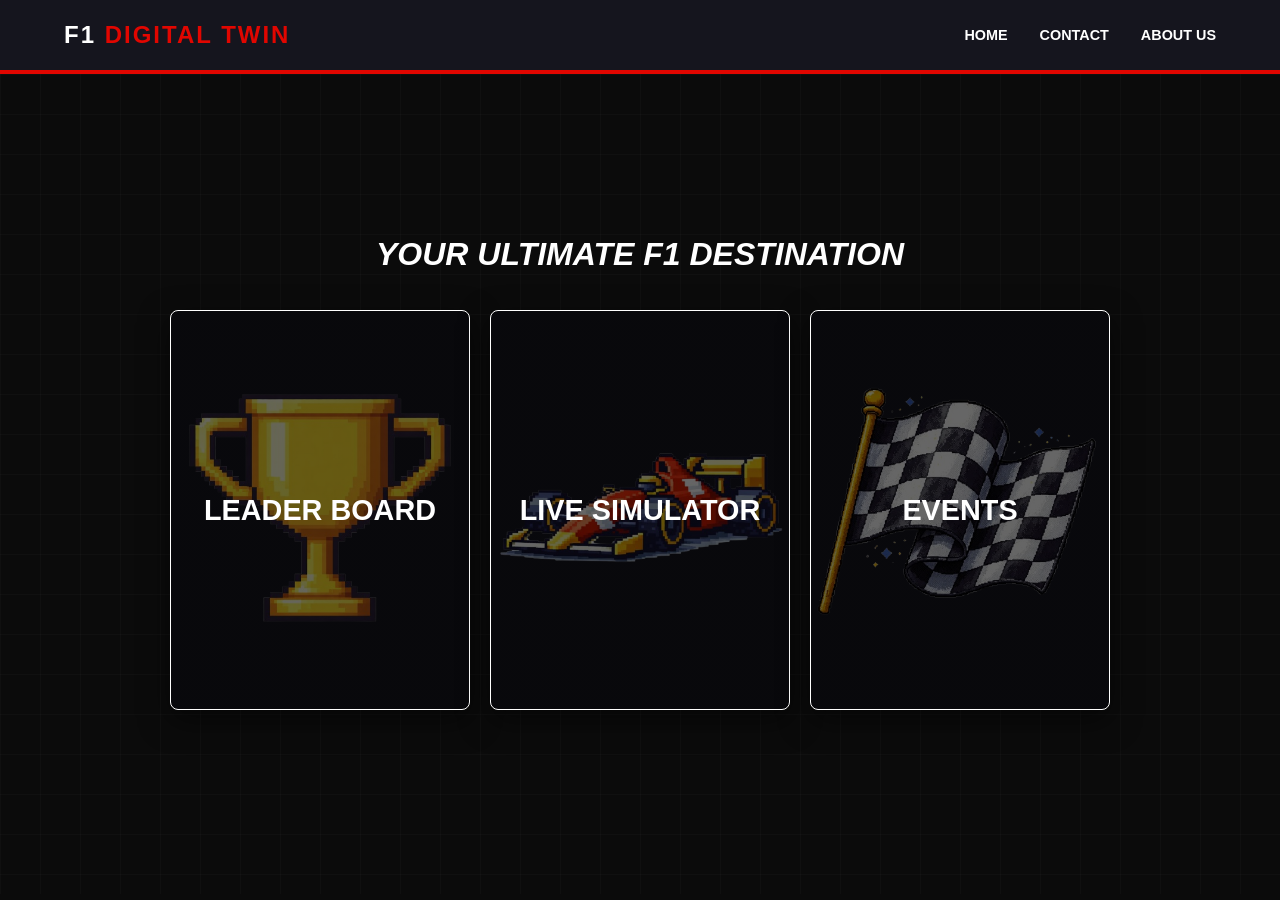
<file: templates/index.html>
<!DOCTYPE html>
<html lang="en">

<head>
    <meta charset="UTF-8">
    <meta name="viewport" content="width=device-width, initial-scale=1.0">
    <title>F1 Digital Twin</title>
    <link rel="stylesheet" href="/static/css/style.css">
    <script src="/static/js/simulator.js"></script>
    <script src="/static/js/app.js"></script>
</head>

<body>
    <div id="f1-loader">
        <div class="race-track">
            <div class="f1-car">
                <svg viewBox="0 0 120 40" class="f1-sprite">
                    <path d="M10 30 L110 30 L105 15 L30 15 Z" fill="var(--f1-red)" />
                    <rect x="0" y="28" width="15" height="4" fill="#333" />
                    <rect x="105" y="10" width="10" height="15" fill="#333" />
                    <circle cx="25" cy="32" r="7" fill="#111" stroke="#333" stroke-width="2" />
                    <circle cx="95" cy="32" r="7" fill="#111" stroke="#333" stroke-width="2" />
                    <path d="M50 15 Q60 5 70 15" fill="none" stroke="white" stroke-width="2" />
                </svg>
                <div class="smoke-container">
                    <span class="smoke-bubble"></span>
                    <span class="smoke-bubble"></span>
                    <span class="smoke-bubble"></span>
                </div>
            </div>
        </div>
        <div class="loading-text">PREPARING DIGITAL TWIN...</div>
    </div>

    <header class="main-header">
        <div class="logo">F1 <span>DIGITAL TWIN</span></div>
        <nav>
            <ul>
                <li><a href="/" class="nav-link" data-page="home">Home</a></li>
                <li><a href="/contact" class="nav-link" data-page="contact">Contact</a></li>
                <li><a href="/about-us" class="nav-link" data-page="about-us">About Us</a></li>
            </ul>
        </nav>
    </header>

    <main id="content-area">
        <h1><i>YOUR ULTIMATE F1 DESTINATION</i></h1>
        <div class="feature-container">
            <div class="feature-card nav-link" id="leader-board" data-page="leader-board">Leader Board</div>
            <div class="feature-card nav-link" id="live-simulator" data-page="simulator">Live Simulator</div>
            <div class="feature-card nav-link" id="events" data-page="live-events">Events</div>
        </div>
    </main>

</body>

</html>
</file>
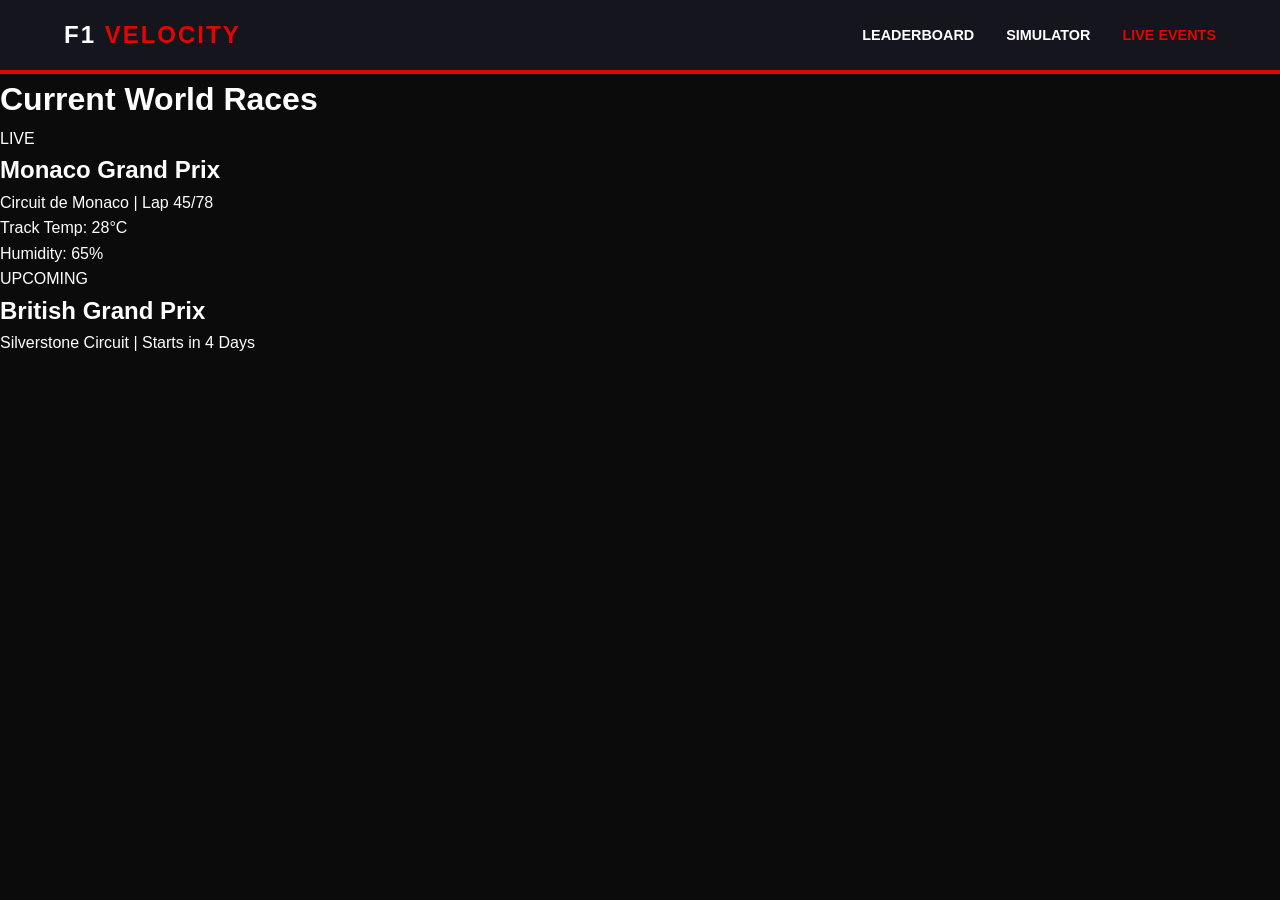
<file: live-events.html>
<!DOCTYPE html>
<html lang="en">
<head>
    <meta charset="UTF-8">
    <title>F1 Velocity | Live Events</title>
    <link rel="stylesheet" href="style.css">
</head>
<body>
    <header class="main-header">
        <div class="logo">F1 <span>VELOCITY</span></div>
        <nav>
            <ul>
                <li><a href="index.html">Leaderboard</a></li>
                <li><a href="simulator.html">Simulator</a></li>
                <li><a href="live-events.html" class="active">Live Events</a></li>
            </ul>
        </nav>
    </header>

    <main class="events-container">
        <h1>Current World Races</h1>
        
        <div class="event-card live">
            <div class="event-info">
                <span class="badge red">LIVE</span>
                <h2>Monaco Grand Prix</h2>
                <p>Circuit de Monaco | Lap 45/78</p>
            </div>
            <div class="event-stats">
                <p>Track Temp: 28°C</p>
                <p>Humidity: 65%</p>
            </div>
        </div>

        <div class="event-card upcoming">
            <div class="event-info">
                <span class="badge blue">UPCOMING</span>
                <h2>British Grand Prix</h2>
                <p>Silverstone Circuit | Starts in 4 Days</p>
            </div>
        </div>
    </main>
</body>
</html>
</file>
<file: static/css/style.css>
/* --- Global Reset & Variables --- */
:root {
    --f1-red: #e10600;
    --pure-white: #ffffff;
    --dark-grey: #15151e;
    --carbon-black: #0b0b0b;
    --transition: all 0.3s ease;
    --neon-cyan: #00F0FF;
    --bg-panel: rgba(18, 24, 43, 0.7);
    --border-glow: rgba(255, 255, 255, 0.15);
}

* {
    margin: 0;
    padding: 0;
    box-sizing: border-box;
    font-family: 'Segoe UI', Roboto, Helvetica, Arial, sans-serif;
}

body {
    background-color: var(--carbon-black);
    color: var(--pure-white);
    line-height: 1.6;
    overflow-x: hidden;
}

/* --- Navigation & Header --- */
.main-header {
    background-color: var(--dark-grey);
    padding: 1rem 5%;
    display: flex;
    justify-content: space-between;
    align-items: center;
    border-bottom: 4px solid var(--f1-red);
    position: sticky;
    top: 0;
    z-index: 1000;
}

.logo {
    font-size: 1.5rem;
    font-weight: 900;
    letter-spacing: 2px;
}

.logo span {
    color: var(--f1-red);
}

nav ul {
    list-style: none;
    display: flex;
    gap: 2rem;
}

nav a {
    text-decoration: none;
    color: var(--pure-white);
    font-weight: 600;
    text-transform: uppercase;
    font-size: 0.9rem;
    transition: var(--transition);
}

nav a:hover,
nav a.active {
    color: var(--f1-red);
}

/* --- Main Content Area --- */
#content-area {
    display: flex;
    flex-direction: column;
    justify-content: center;
    align-items: center;
    min-height: calc(100vh - 80px);
    padding: 2rem;
    animation: fadeIn 0.5s ease-in-out;
    background-image:
        linear-gradient(rgba(255, 255, 255, 0.02) 1px, transparent 1px),
        linear-gradient(90deg, rgba(255, 255, 255, 0.02) 1px, transparent 1px);
    background-size: 40px 40px;
}

.feature-container {
    display: flex;
    gap: 20px;
    justify-content: center;
    flex-wrap: wrap;
    padding: 30px;
}

/* --- Feature Cards --- */
.feature-card {
    background-color: var(--dark-grey);
    font-size: 1.8rem;
    font-weight: 800;
    text-transform: uppercase;
    width: 300px;
    height: 400px;
    display: flex;
    justify-content: center;
    align-items: center;
    border: 1px solid var(--pure-white);
    border-radius: 8px;
    transition: var(--transition);
    cursor: pointer;
    position: relative;
    overflow: hidden;
    box-shadow: 0 10px 30px rgba(0, 0, 0, 0.5);
    background-size: contain;
    /* Changed to cover for better fit */
    background-position: center;
    background-repeat: no-repeat;
    text-align: center;
}

.feature-card:hover {
    transform: translateY(-10px);
    border: 1px solid var(--f1-red);
}

/* Background Image Routes for Flask */
#leader-board {
    background-image: linear-gradient(rgba(0, 0, 0, 0.6), rgba(0, 0, 0, 0.6)), url('../images/leader-board-image.png');
}

#live-simulator {
    background-image: linear-gradient(rgba(0, 0, 0, 0.6), rgba(0, 0, 0, 0.6)), url('../images/simulator-image.png');
}

#events {
    background-image: linear-gradient(rgba(0, 0, 0, 0.6), rgba(0, 0, 0, 0.6)), url('../images/live-events.png');
}

/* --- Loader & Animations --- */
#f1-loader {
    position: fixed;
    inset: 0;
    background-color: var(--carbon-black);
    display: flex;
    flex-direction: column;
    justify-content: center;
    align-items: center;
    z-index: 9999;
    transition: opacity 0.4s ease;
}

.loader-hidden {
    opacity: 0;
    pointer-events: none;
    visibility: hidden;
}

.race-track {
    width: 100%;
    height: 100px;
    position: relative;
    border-bottom: 4px dashed rgba(255, 255, 255, 0.2);
    overflow: hidden;
}

.f1-car {
    position: absolute;
    bottom: 10px;
    left: -150px;
    animation: driveAcross 1.5s linear infinite;
}

.f1-sprite {
    width: 120px;
    height: 40px;
    animation: engineVibration 0.1s infinite alternate;
}

.smoke-bubble {
    width: 10px;
    height: 10px;
    background: rgba(255, 255, 255, 0.3);
    border-radius: 50%;
    display: inline-block;
    animation: exhaustFumes 0.6s infinite;
}

.loading-text {
    font-weight: 900;
    letter-spacing: 4px;
    text-transform: uppercase;
    font-style: italic;
    animation: pulseText 1s infinite alternate;
}

@keyframes driveAcross {
    from {
        left: -150px;
    }

    to {
        left: 110%;
    }
}

@keyframes engineVibration {
    from {
        transform: translateY(0);
    }

    to {
        transform: translateY(1px);
    }
}

@keyframes exhaustFumes {
    100% {
        transform: scale(3) translateY(-10px);
        opacity: 0;
    }
}

@keyframes pulseText {
    from {
        opacity: 0.5;
    }

    to {
        color: var(--f1-red);
        opacity: 1;
    }
}

@keyframes fadeIn {
    from {
        opacity: 0;
        transform: translateY(10px);
    }

    to {
        opacity: 1;
        transform: translateY(0);
    }
}

/* --- Forms & About --- */
.about-container,
.contact-container {
    max-width: 900px;
    margin: 0 auto;
    padding: 40px 20px;
}

.about-card,
.f1-form {
    background: var(--dark-grey);
    padding: 30px;
    border-radius: 8px;
}

.about-card {
    border-left: 4px solid var(--f1-red);
    margin-bottom: 20px;
}

.form-group {
    margin-bottom: 20px;
    display: flex;
    flex-direction: column;
}

input,
select,
textarea {
    background: #000;
    border: 1px solid #333;
    padding: 12px;
    color: white;
}

input:focus {
    border-color: var(--f1-red);
    outline: none;
}

.btn-primary {
    background: var(--f1-red);
    color: white;
    border: none;
    padding: 15px 15px;
    font-weight: bold;
    text-transform: uppercase;
    cursor: pointer;
    transition: 0.3s;
}

.btn-primary:hover {
    background: #b00500;
    transform: scale(1.02);
}

/* --- Responsive --- */
@media (max-width: 768px) {
    .main-header {
        flex-direction: column;
        gap: 1rem;
    }

    #content-area {
        padding: 1rem;
    }

    #contain-area h1 {
        display: flex;
        justify-content: center;
        flex-wrap: wrap;
        align-items: center;
        text-align: center;
    }

    .feature-container {
        flex-direction: column;
        width: 100%;
    }

    .feature-card {
        width: 100%;
        height: 180px;
        font-size: 1.4rem;
    }

    .about-grid,
    .form-row {
        display: block;
    }
}


/* --- Leaderboard Specific Styles --- */

.leaderboard-header {
    display: flex;
    justify-content: space-between;
    align-items: center;
    margin-bottom: 30px;
}

.f1-table-wrapper {
    background: var(--dark-grey);
    padding: 0;
    border-radius: 8px;
    box-shadow: 0 10px 30px rgba(0, 0, 0, 0.5);
    overflow-x: auto;
    border: 1px solid #222;
}

.leaderboard-table {
    width: 100%;
    border-collapse: collapse;
    text-align: left;
}

.leaderboard-table th {
    background: rgba(255, 255, 255, 0.05);
    padding: 20px;
    text-transform: uppercase;
    font-size: 0.8rem;
    letter-spacing: 1px;
    color: #888;
}

.leaderboard-table td {
    padding: 20px;
    border-bottom: 1px solid #222;
}

.leaderboard-table tr {
    transition: var(--transition);
}

.leaderboard-table tr:hover {
    background: rgba(225, 6, 0, 0.05);
}

/* Winner Styling */
#leaderboard-body tr:first-child {
    border-left: 4px solid #ffd700;
    /* Gold */
    background: rgba(255, 215, 0, 0.02);
}

.driver-name {
    font-weight: bold;
}

.points-cell {
    color: var(--f1-red);
    font-weight: 800;
}

.f1-select {
    min-width: 220px;
    border-left: 3px solid var(--f1-red) !important;
    cursor: pointer;
    font-weight: bold;
    text-transform: uppercase;
}

.table-footer {
    margin-top: 20px;
    font-size: 0.8rem;
    color: #666;
    font-style: italic;
}

/* Responsive Table Adjustments */
@media (max-width: 768px) {
    .leaderboard-header {
        flex-direction: column;
        align-items: flex-start;
        gap: 15px;
    }

    .f1-select {
        width: 100%;
    }
}
.dashboard-wrapper {
    width: 100%;
    max-width: 1200px;
    margin: 0 auto;
    display: flex;
    flex-direction: column;
    gap: 25px;
}
.dashboard-grid {
    display: flex;
    flex-direction: column;
    gap: 30px;
    padding-bottom: 50px;
}

.glass-panel {
    background: var(--bg-panel);
    display: flex;
    flex-direction: column;

    backdrop-filter: blur(12px);
    border: 1px solid var(--border-glow);
    border-radius: 12px;
    padding: 30px; 
    box-shadow: 0 8px 32px 0 rgba(0, 0, 0, 0.4);
}
.glass-panel {
    /* Increased padding for a premium feel */
}
.top-nav.glass-panel {
    display: flex;
    flex-direction: column;
    align-items: center; /* Centers race status, laps, and buttons */
    text-align: center;
    padding: 25px;
    gap: 15px;
}
.panel-header-flex {
    display: flex;
    justify-content: space-between;
    align-items: center;
    margin-bottom: 25px;
}
.neon-text, .panel-header h2 {
    text-align: center;
    width: 100%;
    margin-bottom: 20px;
    font-size: 1.1rem;
    letter-spacing: 4px;
}
.lap-counter .value {
    font-size: 3rem; /* Make the lap number pop */
    line-height: 1;
}
/* --- Visual Track --- */
.race-track-container {
    position: relative;
    height: 80px;
    background: rgba(0, 0, 0, 0.4);
    border-radius: 8px;
    overflow: hidden;
    border: 1px solid rgba(255, 255, 255, 0.1);
}
.race-info {
    display: flex;
    flex-direction: column;
    gap: 5px;
    margin-bottom: 10px;
}
.controls {
    display: flex;
    justify-content: center;
    gap: 15px;
    width: 100%;
}

.controls .btn-primary, 
.controls .btn-secondary, 
.controls .btn-ghost {
    min-width: 140px; /* Uniform width for symmetry */
    display: flex;
    justify-content: center;
    align-items: center;
}



.finish-line {
    position: absolute;
    right: 20px;
    top: 0;
    bottom: 0;
    width: 6px;
    background: repeating-linear-gradient(0deg, #FFF 0, #FFF 10px, #000 10px, #000 20px);
}

/* --- Telemetry Cards --- */
.telemetry-grid {
    display: grid;
    grid-template-columns: repeat(auto-fit, minmax(300px, 1fr));
    gap: 25px;
    width: 100%;}

.telemetry-card {
    background: rgba(0, 0, 0, 0.3);
    border: 1px solid var(--border-glow);
    border-radius: 12px;
    display: flex;
    flex-direction: column;
    justify-content: center;
    padding: 25px;
}

.speed-val {
    font-size: 1.8rem;
    font-weight: 700;
    font-family: var(--font-heading);
    color: var(--neon-cyan);
    text-shadow: 0 0 10px rgba(0, 240, 255, 0.3);
}

/* --- Progress Bars --- */
.bar-bg {
    height: 6px;
    background: rgba(255, 255, 255, 0.1);
    border-radius: 3px;
    margin-top: 8px;
}
.what-if-widget {
    align-items: center;
    text-align: center;
}

.form-row {
    display: flex;
    gap: 20px;
    width: 100%;
    justify-content: center;
}

.form-group {
    flex: 1;
    max-width: 250px;
}

.f1-input {
    text-align: center; /* Centers the numbers/text inside inputs */
}

/* Fix for the visual track spacing */
.race-track-container {
    margin: 20px 0;
    width: 100%;
}
.tire-bar { background: var(--neon-cyan); box-shadow: 0 0 10px var(--neon-cyan); }
.fuel-bar { background: var(--f1-red); box-shadow: 0 0 10px var(--f1-red); }
</file>
<file: style.css>
/* --- Global Reset & Variables --- */
:root {
    --f1-red: #e10600;
    --pure-white: #ffffff;
    --dark-grey: #15151e; /* Official F1 background shade */
    --carbon-black: #0b0b0b;
    --transition: all 0.3s ease;
}

* {
    margin: 0;
    padding: 0;
    box-sizing: border-box;
    font-family: 'Segoe UI', Roboto, Helvetica, Arial, sans-serif;
}

body {
    background-color: var(--carbon-black);
    color: var(--pure-white);
    line-height: 1.6;
    overflow-x: hidden;
}

/* --- Header & Navigation --- */
.main-header {
    background-color: var(--dark-grey);
    padding: 1rem 5%;
    display: flex;
    justify-content: space-between;
    align-items: center;
    border-bottom: 4px solid var(--f1-red);
    position: sticky;
    top: 0;
    z-index: 1000;
}

.logo {
    font-size: 1.5rem;
    font-weight: 900;
    letter-spacing: 2px;
}

.logo span {
    color: var(--f1-red);
}

nav ul {
    list-style: none;
    display: flex;
    gap: 2rem;
}

nav a {
    text-decoration: none;
    color: var(--pure-white);
    font-weight: 600;
    text-transform: uppercase;
    font-size: 0.9rem;
    transition: var(--transition);
}

nav a:hover, nav a.active {
    color: var(--f1-red);
}

#content-area {
    display: flex;
    justify-content: center;
    align-items: center;
    min-height: calc(100vh - 80px); /* Adjust for header height */
    gap: 2rem;
    padding: 2rem;
    flex-wrap: wrap; /* Responsive for smaller screens */
}

.feature-card {
    background-color: var(--dark-grey);
    font-size: 2rem;
    font-weight: 800;
    text-transform: uppercase;
    width: 300px;
    height: 400px;
    display: flex;
    justify-content: center;
    align-items: center;
    border-color: var(--pure-white);
    border-style: solid;
    border-width: 1px;
    border-radius: 8px;
    /* border-bottom: 0px solid var(--f1-red); */
    transition: var(--transition);
    cursor: pointer;
    position: relative;
    overflow: hidden;
    box-shadow: 0 10px 30px rgba(0,0,0,0.5);
    background-size:contain;
    background-position: center;
    background-repeat: no-repeat;
}

.feature-card:hover {
    transform: translateY(-10px);
    border: 1px solid var(--f1-red);
}

.feature-card a {
    text-decoration: none;
    color: var(--pure-white);
    width: 100%;
    height: 100%;
    display: flex;
    justify-content: center;
    align-items: center;
    z-index: 2;
}

/* Subtle background text effect for cards */
.feature-card::before {
    content: "RACE";
    position: absolute;
    font-size: 5rem;
    font-weight: 900;
    color: rgba(255, 255, 255, 0.03);
    top: 50%;
    left: 50%;
    transform: translate(-50%, -50%);
    pointer-events: none;
}

#leader-board {
    background-image: linear-gradient(rgba(0,0,0,0.6), rgba(0,0,0,0.6)), url('static/leader-board-image.png');
    
    
}
#live-simulator{
    background-image: linear-gradient(rgba(0,0,0,0.6), rgba(0,0,0,0.6)), url('static/simulator-image.png');
    
}

#events{
    background-image: linear-gradient(rgba(0,0,0,0.6), rgba(0,0,0,0.6)), url('static/live-events.png');
}

/* --- Buttons/Links inside cards --- */
.feature-card a:hover {
    background-color: rgba(225, 6, 0, 0.1);
}

/* --- Responsive Design --- */
@media (max-width: 768px) {
    #content-area {
        flex-direction: column;
    }
    
    .feature-card {
        width: 90%;
        height: 200px;
    }
}

#leader-board::before{
    content: url();
}

/* Add this to your existing style.css */

#content-area {
    animation: fadeIn 0.5s ease-in-out;
}

@keyframes fadeIn {
    from { opacity: 0; transform: translateY(10px); }
    to { opacity: 1; transform: translateY(0); }
}

.feature-container {
    display: flex;
    gap: 20px;
    justify-content: center;
    padding: 50px;
}

.error {
    color: var(--f1-red);
    text-align: center;
    margin-top: 50px;
    font-weight: bold;
}

/* About & Contact Specific Styles */
.about-container, .contact-container {
    max-width: 900px;
    margin: 0 auto;
    padding: 40px 20px;
}

h1 span { color: var(--f1-red); }

/* About Cards */
.about-grid {
    display: grid;
    grid-template-columns: 1fr 1fr;
    gap: 20px;
    margin: 40px 0;
}

.about-card {
    background: var(--dark-grey);
    padding: 30px;
    border-left: 4px solid var(--f1-red);
}

/* Form Styling */
.f1-form {
    background: var(--dark-grey);
    padding: 40px;
    border-radius: 8px;
    box-shadow: 0 10px 30px rgba(0,0,0,0.5);
}

.form-group {
    margin-bottom: 20px;
    display: flex;
    flex-direction: column;
}

.form-row {
    display: grid;
    grid-template-columns: 1fr 1fr;
    gap: 20px;
}

input, select, textarea {
    background: #000;
    border: 1px solid #333;
    padding: 12px;
    color: white;
    margin-top: 5px;
}

input:focus {
    border-color: var(--f1-red);
    outline: none;
}

.btn-primary {
    background: var(--f1-red);
    color: white;
    border: none;
    padding: 15px 30px;
    font-weight: bold;
    text-transform: uppercase;
    cursor: pointer;
    transition: 0.3s;
}

.btn-primary:hover {
    background: #b00500;
    transform: scale(1.02);
}

/* --- F1 Racing Loader Styles --- */

#f1-loader {
    position: fixed;
    inset: 0; /* Covers entire screen */
    background-color: rgba(11, 11, 11, 0.95); /* Matches --carbon-black */
    display: flex;
    flex-direction: column;
    justify-content: center;
    align-items: center;
    z-index: 9999;
    transition: opacity 0.4s ease;
}

/* The track line */
.race-track {
    width: 100%;
    height: 100px;
    position: relative;
    border-bottom: 4px dashed rgba(255, 255, 255, 0.2);
    margin-bottom: 20px;
    overflow: hidden;
}

/* The Car Emoji */
.f1-car {
    font-size: 3rem;
    position: absolute;
    bottom: 10px;
    left: -100px;
    filter: drop-shadow(0 0 10px var(--f1-red));
    animation: driveAcross 1.5s linear infinite;
}

/* Smoke Trail Logic */
.smoke-container {
    position: absolute;
    left: -15px;
    bottom: 5px;
    display: flex;
    gap: 5px;
}

.smoke-bubble {
    width: 12px;
    height: 12px;
    background: rgba(255, 255, 255, 0.4);
    border-radius: 50%;
    animation: exhaustFumes 0.6s infinite;
}

.smoke-bubble:nth-child(2) { animation-delay: 0.1s; }
.smoke-bubble:nth-child(3) { animation-delay: 0.2s; }

/* Text beneath the track */
.loading-text {
    font-weight: 900;
    letter-spacing: 4px;
    color: var(--pure-white);
    text-transform: uppercase;
    font-style: italic;
    animation: pulseText 1s infinite alternate;
}

/* Animations */
@keyframes driveAcross {
    0% { left: -100px; }
    100% { left: 110%; }
}

@keyframes exhaustFumes {
    0% { 
        transform: scale(1) translateY(0); 
        opacity: 0.6; 
    }
    100% { 
        transform: scale(3) translateY(-15px); 
        opacity: 0; 
    }
}

@keyframes pulseText {
    from { opacity: 0.5; }
    to { opacity: 1; color: var(--f1-red); }
}

/* Class to trigger with JS */
.loader-hidden {
    opacity: 0;
    pointer-events: none;
    visibility: hidden;
}


/* --- Core Layout Adjustments --- */
#content-area {
    display: flex;
    justify-content: center;
    align-items: center;
    min-height: calc(100vh - 80px);
    gap: 2rem;
    padding: 2rem;
    flex-wrap: wrap; /* Allows cards to wrap to the next line */
}

/* --- Responsive Media Queries --- */

/* Tablet & Smaller Desktops (Under 1024px) */
@media (max-width: 1024px) {
    .feature-container {
        gap: 1.5rem;
        padding: 20px;
    }

    .feature-card {
        width: 280px; /* Slightly smaller to fit side-by-side on tablets */
        height: 350px;
    }
}

/* Mobile Devices (Under 768px) */
@media (max-width: 768px) {
    /* Header Adjustments */
    .main-header {
        flex-direction: column; /* Stack logo and nav */
        padding: 1rem;
        gap: 1rem;
    }

    nav ul {
        gap: 1rem;
    }

    nav a {
        font-size: 0.8rem;
    }

    /* Main Content Adjustments */
    #content-area {
        flex-direction: column; /* Force vertical stack */
        padding: 1rem;
        justify-content: flex-start; /* Start from top on mobile */
    }

    .feature-container {
        flex-direction: column;
        padding: 10px;
        width: 100%;
    }

    /* Feature Cards on Mobile */
    .feature-card {
        width: 100%; /* Full width cards */
        max-width: 400px; /* Prevent them from getting too wide on large phones */
        height: 180px; /* Shorter height for mobile scrolling */
        font-size: 1.4rem; /* Smaller text for smaller cards */
        border-width: medium;
    }

    /* About & Contact Grid Adjustments */
    .about-grid, .form-row {
        grid-template-columns: 1fr; /* Stack columns into 1 */
        gap: 15px;
    }

    .about-container, .contact-container {
        padding: 20px 10px;
    }

    .f1-form {
        padding: 20px;
    }

    /* Loader Adjustments for Mobile */
    .f1-car {
        font-size: 2rem;
    }
}

/* Extra Small Devices (Under 480px) */
@media (max-width: 480px) {
    .logo {
        font-size: 1.2rem;
    }

    .feature-card {
        height: 150px;
        font-size: 1.2rem;
    }

    .feature-card::before {
        font-size: 3rem; /* Shrink the background 'RACE' text */
    }
}

.f1-sprite {
    width: 120px;
    height: 40px;
    /* Vibration effect to simulate engine roar */
    animation: engineVibration 0.1s infinite alternate;
}

/* Update the car container to handle the SVG size */
.f1-car {
    position: absolute;
    bottom: 15px; /* Adjust based on your track height */
    left: -150px;
    display: flex;
    align-items: center;
    animation: driveAcross 1.5s linear infinite;
}

/* Subtle engine shake */
@keyframes engineVibration {
    from { transform: translateY(0); }
    to { transform: translateY(1.5px); }
}

/* Adjust smoke to come exactly from the rear wing area */
.smoke-container {
    position: absolute;
    left: 10px; /* Positioned behind the rear wheel */
    bottom: 5px;
}
</file>
